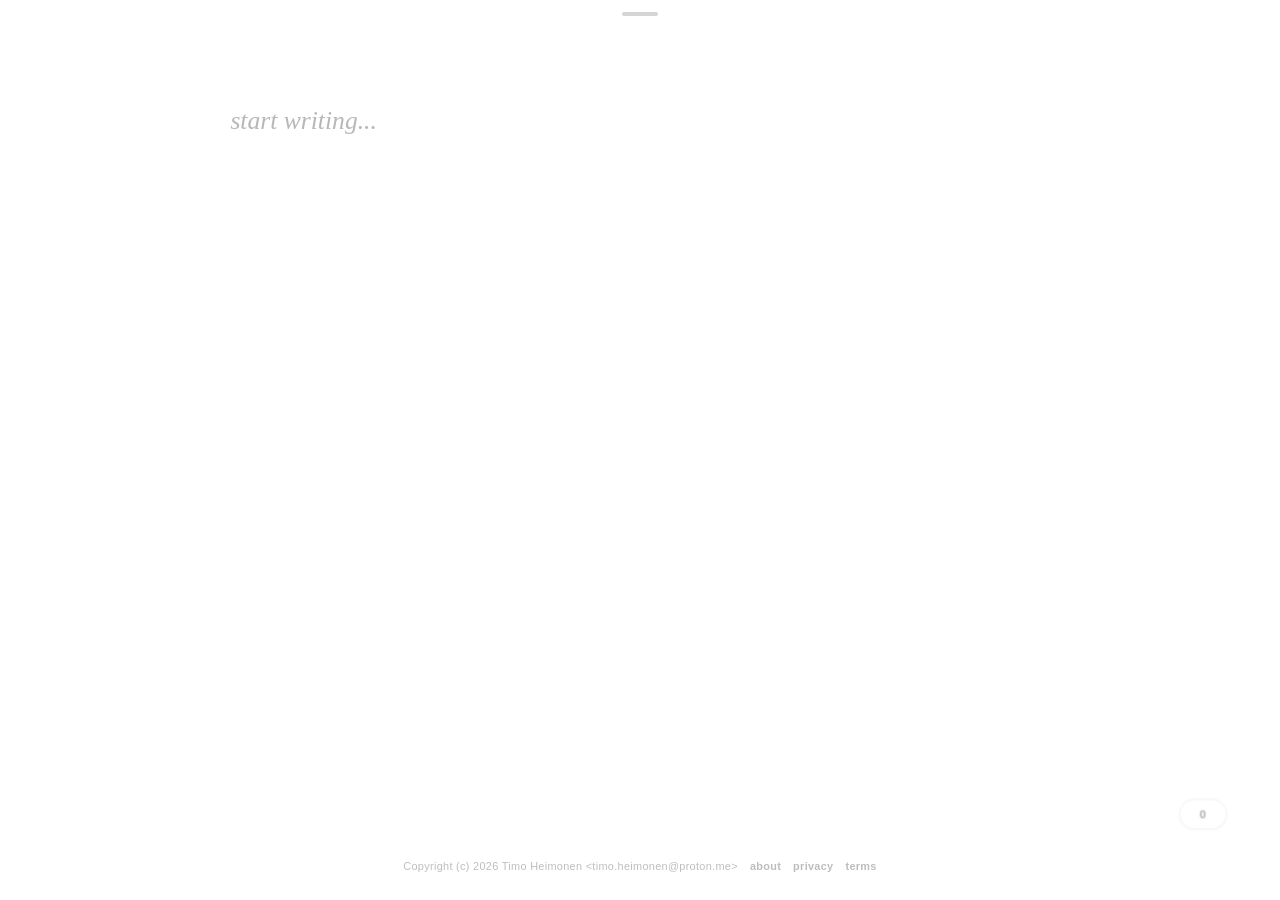
<file: public/index.html>
<!--
MIT License

Copyright (c) 2026 Timo Heimonen <timo.heimonen@proton.me>

Permission is hereby granted, free of charge, to any person obtaining a copy
of this software and associated documentation files (the "Software"), to deal
in the Software without restriction, including without limitation the rights
to use, copy, modify, merge, publish, distribute, sublicense, and/or sell
copies of the Software, and to permit persons to whom the Software is
furnished to do so, subject to the following conditions:

The above copyright notice and this permission notice shall be included in all
copies or substantial portions of the Software.

THE SOFTWARE IS PROVIDED "AS IS", WITHOUT WARRANTY OF ANY KIND, EXPRESS OR
IMPLIED, INCLUDING BUT NOT LIMITED TO THE WARRANTIES OF MERCHANTABILITY,
FITNESS FOR A PARTICULAR PURPOSE AND NONINFRINGEMENT. IN NO EVENT SHALL THE
AUTHORS OR COPYRIGHT HOLDERS BE LIABLE FOR ANY CLAIM, DAMAGES OR OTHER
LIABILITY, WHETHER IN AN ACTION OF CONTRACT, TORT OR OTHERWISE, ARISING FROM,
OUT OF OR IN CONNECTION WITH THE SOFTWARE OR THE USE OR OTHER DEALINGS IN THE
SOFTWARE.
-->
<!DOCTYPE html>
<html lang="en">

<head>
  <meta charset="UTF-8" />
  <meta name="viewport" content="width=device-width, initial-scale=1.0" />

  <title>writevoid.com - stop writing, and the void takes it.</title>

  <meta name="description"
    content="Stop typing, and your words fade away. writevoid.com is a minimalist, distraction-free writing space where focus is the only way to keep your thoughts. Open source, no tracking, works fully offline." />
  <meta name="version" content="1.0.9" />
  <meta name="author" content="writevoid contributors" />
  <meta name="keywords"
    content="writing, distraction-free, ephemeral writing, focus, minimalist, open source, offline, pwa" />
  <meta name="robots" content="index, follow, max-snippet:-1, max-image-preview:large, max-video-preview:-1" />
  <link rel="canonical" href="https://writevoid.com/" />

  <meta property="og:title" content="writevoid.com - stop writing, and the void takes it." />
  <meta property="og:description"
    content="Stop typing, and your words fade away. writevoid.com is a minimalist, distraction-free writing space where focus is the only way to keep your thoughts. Open source, no tracking, works fully offline." />
  <meta property="og:type" content="website" />
  <meta property="og:url" content="https://writevoid.com/" />
  <meta property="og:site_name" content="writevoid" />
  <meta property="og:image" content="https://writevoid.com/icons/og-image.png" />
  <meta property="og:image:alt" content="writevoid editor interface with minimalist writing canvas" />
  <meta property="og:image:width" content="1200" />
  <meta property="og:image:height" content="630" />

  <meta name="twitter:card" content="summary_large_image" />
  <meta name="twitter:title" content="writevoid.com - stop writing, and the void takes it." />
  <meta name="twitter:description"
    content="Stop typing, and your words fade away. writevoid.com is a minimalist, distraction-free writing space where focus is the only way to keep your thoughts. Open source, no tracking, works fully offline." />
  <meta name="twitter:image" content="https://writevoid.com/icons/og-image.png" />
  <meta name="twitter:image:alt" content="writevoid editor interface with minimalist writing canvas" />


  <link rel="manifest" href="manifest.json?v=1.0.9" />
  <meta name="theme-color" content="#000000" />
  <meta name="mobile-web-app-capable" content="yes" />
  <meta name="apple-mobile-web-app-capable" content="yes" />
  <meta name="apple-mobile-web-app-status-bar-style" content="black-translucent" />
  <meta name="apple-mobile-web-app-title" content="writevoid" />
  <link rel="apple-touch-icon" href="icons/icon-192.png?v=1.0.9" />
  <link rel="icon" href="favicon.ico?v=1.0.9" sizes="any" />

  <link rel="stylesheet" href="style.css?v=1.0.9" />
  <script type="application/ld+json">
    {
      "@context": "https://schema.org",
      "@graph": [
        {
          "@type": "WebSite",
          "@id": "https://writevoid.com/#website",
          "url": "https://writevoid.com/",
          "name": "writevoid",
          "description": "Minimalist distraction-free writing app where text fades if you stop typing.",
          "inLanguage": "en"
        },
        {
          "@type": "Organization",
          "@id": "https://writevoid.com/#organization",
          "name": "writevoid contributors",
          "url": "https://writevoid.com/",
          "sameAs": [
            "https://github.com/timoheimonen/writevoid.com"
          ]
        },
        {
          "@type": "WebApplication",
          "@id": "https://writevoid.com/#webapp",
          "name": "writevoid",
          "alternateName": "writevoid.com",
          "url": "https://writevoid.com/",
          "description": "Stop typing, and your words fade away. writevoid.com is a minimalist, distraction-free writing space where focus is the only way to keep your thoughts.",
          "applicationCategory": "ProductivityApplication",
          "operatingSystem": "Web browser",
          "browserRequirements": "JavaScript required",
          "image": "https://writevoid.com/icons/og-image.png",
          "author": {
            "@id": "https://writevoid.com/#organization"
          },
          "publisher": {
            "@id": "https://writevoid.com/#organization"
          },
          "offers": {
            "@type": "Offer",
            "price": "0",
            "priceCurrency": "USD"
          }
        },
        {
          "@type": "FAQPage",
          "@id": "https://writevoid.com/#faq",
          "mainEntity": [
            {
              "@type": "Question",
              "name": "How does writevoid work?",
              "acceptedAnswer": {
                "@type": "Answer",
                "text": "You type in a minimalist editor. If you stop typing for a few seconds, your text starts to fade and is permanently deleted."
              }
            },
            {
              "@type": "Question",
              "name": "Does writevoid work offline?",
              "acceptedAnswer": {
                "@type": "Answer",
                "text": "Yes. writevoid supports PWA install and can run fully offline after assets are cached by your browser."
              }
            },
            {
              "@type": "Question",
              "name": "Does writevoid track user activity?",
              "acceptedAnswer": {
                "@type": "Answer",
                "text": "No. writevoid does not include ads or third-party analytics."
              }
            }
          ]
        }
      ]
    }
  </script>
  <script type="application/ld+json">
    {
      "@context": "https://schema.org",
      "@type": "ItemList",
      "name": "writevoid key features",
      "itemListElement": [
        {
          "@type": "ListItem",
          "position": 1,
          "name": "Text fades after inactivity"
        },
        {
          "@type": "ListItem",
          "position": 2,
          "name": "Distraction-free writing interface"
        },
        {
          "@type": "ListItem",
          "position": 3,
          "name": "Offline-ready PWA support"
        },
        {
          "@type": "ListItem",
          "position": 4,
          "name": "Open source with no analytics"
        }
      ]
    }
  </script>
  <script type="application/ld+json">
    {
      "@context": "https://schema.org",
      "@type": "BreadcrumbList",
      "itemListElement": [
        {
          "@type": "ListItem",
          "position": 1,
          "name": "Home",
          "item": "https://writevoid.com/"
        },
        {
          "@type": "ListItem",
          "position": 2,
          "name": "About",
          "item": "https://writevoid.com/about"
        },
        {
          "@type": "ListItem",
          "position": 3,
          "name": "Privacy",
          "item": "https://writevoid.com/privacy"
        },
        {
          "@type": "ListItem",
          "position": 4,
          "name": "Terms",
          "item": "https://writevoid.com/tos"
        }
      ]
      }
    </script>
</head>

<body>

  <div id="top-hover-zone"></div>

  <button id="menu-handle" type="button" aria-label="Show settings" aria-controls="menu-bar" aria-expanded="false">
    <span></span>
  </button>

  <header id="menu-bar">
    <h1 id="logo">
      <span class="logo-mark">writevoid</span>
      <span class="logo-tagline">stop writing, and the void takes it.</span>
    </h1>
    <nav class="menu-right" aria-label="Settings">
      <label class="ctl ctl-field" for="limit-input" title="Word goal before download unlocks">
        <span class="ctl-label">goal</span>
        <input id="limit-input" type="number" min="1" inputmode="numeric" placeholder="100" />
        <span class="ctl-suffix">words</span>
      </label>

      <div class="segmented" id="font-group" role="radiogroup" aria-label="Font">
        <button type="button" role="radio" data-font="serif" class="font-serif" title="Serif" aria-label="Serif">Aa</button>
        <button type="button" role="radio" data-font="sans" class="font-sans" title="Sans-serif" aria-label="Sans-serif">Aa</button>
        <button type="button" role="radio" data-font="mono" class="font-mono" title="Monospace" aria-label="Monospace">Aa</button>
      </div>

      <div class="segmented" id="mode-group" role="radiogroup" aria-label="Mode">
        <button type="button" role="radio" data-mode="focus" title="Text fades out over 10 seconds">focus</button>
        <button type="button" role="radio" data-mode="hardcore" title="Text fades out over 5 seconds">hardcore</button>
      </div>

      <span class="menu-divider" aria-hidden="true"></span>

      <button id="theme-btn" class="icon-btn" type="button" aria-label="Switch to dark theme">
        <svg class="icon-moon" viewBox="0 0 16 16" fill="none" aria-hidden="true">
          <path d="M13.5 9.5A5.5 5.5 0 0 1 6.5 2.5a5.5 5.5 0 1 0 7 7Z" stroke="currentColor" stroke-width="1.5" stroke-linejoin="round" />
        </svg>
        <svg class="icon-sun" viewBox="0 0 16 16" fill="none" aria-hidden="true">
          <circle cx="8" cy="8" r="3" stroke="currentColor" stroke-width="1.5" />
          <path d="M8 1v1.5M8 13.5V15M1 8h1.5M13.5 8H15M3.05 3.05l1.06 1.06M11.89 11.89l1.06 1.06M3.05 12.95l1.06-1.06M11.89 4.11l1.06-1.06" stroke="currentColor" stroke-width="1.5" stroke-linecap="round" />
        </svg>
      </button>
      <button id="info-btn" class="text-btn" type="button" aria-haspopup="dialog" title="How writevoid works">help</button>
    </nav>
  </header>

  <div id="editor" contenteditable="plaintext-only" spellcheck="true" data-placeholder="start writing..."></div>

  <div id="info-overlay" class="overlay-backdrop">
    <div id="infoWindow" class="info-window" role="dialog" aria-modal="true" aria-labelledby="info-title">
      <header class="info-header">
        <div>
          <h2 id="info-title" class="info-title">writevoid</h2>
          <p class="info-tagline">Stop writing, and the void <span class="fade-demo">takes it.</span></p>
        </div>
        <button id="info-close-btn" class="info-close-btn" type="button" title="Close" aria-label="Close">
          <svg width="14" height="14" viewBox="0 0 14 14" fill="none" aria-hidden="true">
            <path d="M1 1L13 13M1 13L13 1" stroke="currentColor" stroke-width="1.5" stroke-linecap="round" />
          </svg>
        </button>
      </header>

      <div class="info-content">
        <section>
          <h3>How it works</h3>
          <ol class="info-steps">
            <li>
              <span class="step-num">1</span>
              <div><strong>Write</strong><span>Typing starts the timer. Keep going.</span></div>
            </li>
            <li>
              <span class="step-num">2</span>
              <div><strong>Pause 5 seconds</strong><span>Your text begins to fade.</span></div>
            </li>
            <li>
              <span class="step-num">3</span>
              <div><strong>It's gone</strong><span>Faded text is deleted for good. There is no undo.</span></div>
            </li>
          </ol>
        </section>

        <section>
          <h3>Modes</h3>
          <div class="info-modes">
            <div class="mode-card" data-mode-card="focus">
              <div class="mode-card-head"><strong>Focus</strong><span class="mode-badge">current</span></div>
              <span class="mode-time">10s</span>
              <span class="mode-desc">fade-out</span>
            </div>
            <div class="mode-card" data-mode-card="hardcore">
              <div class="mode-card-head"><strong>Hardcore</strong><span class="mode-badge">current</span></div>
              <span class="mode-time">5s</span>
              <span class="mode-desc">fade-out</span>
            </div>
          </div>
        </section>

        <section>
          <h3>Good to know</h3>
          <ul class="info-facts">
            <li>
              <svg viewBox="0 0 16 16" fill="none" aria-hidden="true"><path d="M8 2v8m0 0L5 7m3 3 3-3M3 13h10" stroke="currentColor" stroke-width="1.5" stroke-linecap="round" stroke-linejoin="round" /></svg>
              <span>Pass your word goal to unlock a plain <code>.txt</code> download. The timer pauses while you save.</span>
            </li>
            <li>
              <svg viewBox="0 0 16 16" fill="none" aria-hidden="true"><rect x="3" y="7" width="10" height="7" rx="1.5" stroke="currentColor" stroke-width="1.5" /><path d="M5.5 7V5a2.5 2.5 0 0 1 5 0v2" stroke="currentColor" stroke-width="1.5" /></svg>
              <span>Private by design. Your writing never leaves your device. No accounts, no ads.</span>
            </li>
            <li>
              <svg viewBox="0 0 16 16" fill="none" aria-hidden="true"><rect x="2" y="3" width="12" height="8" rx="1.5" stroke="currentColor" stroke-width="1.5" /><path d="M6 14h4M8 11v3" stroke="currentColor" stroke-width="1.5" stroke-linecap="round" /></svg>
              <span>Install it to your dock or home screen and it works fully offline.</span>
            </li>
          </ul>
        </section>
      </div>

      <footer class="info-footer">
        <nav class="info-links" aria-label="More information">
          <a href="https://writevoid.com/about">About</a>
          <a href="https://writevoid.com/privacy">Privacy</a>
          <a href="https://writevoid.com/tos">Terms</a>
          <a href="https://github.com/timoheimonen/writevoid.com" target="_blank" rel="noopener noreferrer">
            <svg viewBox="0 0 16 16" aria-hidden="true"><path fill="currentColor" d="M8 0C3.58 0 0 3.58 0 8c0 3.54 2.29 6.53 5.47 7.59.4.07.55-.17.55-.38 0-.19-.01-.82-.01-1.49-2.01.37-2.53-.49-2.69-.94-.09-.23-.48-.94-.82-1.13-.28-.15-.68-.52-.01-.53.63-.01 1.08.58 1.23.82.72 1.21 1.87.87 2.33.66.07-.52.28-.87.51-1.07-1.78-.2-3.64-.89-3.64-3.95 0-.87.31-1.59.82-2.15-.08-.2-.36-1.02.08-2.12 0 0 .67-.21 2.2.82.64-.18 1.32-.27 2-.27.68 0 1.36.09 2 .27 1.53-1.04 2.2-.82 2.2-.82.44 1.1.16 1.92.08 2.12.51.56.82 1.27.82 2.15 0 3.07-1.87 3.75-3.65 3.95.29.25.54.73.54 1.48 0 1.07-.01 1.93-.01 2.2 0 .21.15.46.55.38A8.013 8.013 0 0 0 16 8c0-4.42-3.58-8-8-8Z"/></svg>
            GitHub
          </a>
        </nav>
        <span class="info-version">open source · v1.0.9</span>
      </footer>
    </div>
  </div>

  <div id="wordcount-container">
    <div id="wordcount">0</div>
    <button id="download-btn-bottom" class="download-btn">download</button>
  </div>

  <footer id="site-meta" aria-label="Site information">
    <span>Copyright (c) 2026 Timo Heimonen &lt;timo.heimonen@proton.me&gt;</span>
    <a href="https://writevoid.com/about">About</a>
    <a href="https://writevoid.com/privacy">Privacy</a>
    <a href="https://writevoid.com/tos">Terms</a>
  </footer>

  <script src="app.js?v=1.0.9"></script>
</body>

</html>
</file>
<file: public/style.css>
*, *::before, *::after {
  box-sizing: border-box;
  margin: 0;
  padding: 0;
}

:root {
  --bg: #ffffff;
  --text: #1a1a1a;
  --ui-muted: #888888;
  --ui-hover: #444444;
  --ui-border: rgba(0, 0, 0, 0.08);
  --fade-duration: 10s;
  --glass-bg: rgba(255, 255, 255, 0.85);
  --glass-blur: 12px;
  --accent: #3b82f6;
  --accent-hover: #2563eb;
}

[data-theme="dark"] {
  --bg: #0d0d0d;
  --text: #e8e8e8;
  --ui-muted: #555555;
  --ui-hover: #999999;
  --ui-border: rgba(255, 255, 255, 0.08);
  --glass-bg: rgba(13, 13, 13, 0.85);
  --accent: #60a5fa;
  --accent-hover: #3b82f6;
}

html, body {
  height: 100%;
  width: 100%;
  overflow: hidden;
  background: var(--bg);
  color: var(--text);
  font-family: -apple-system, BlinkMacSystemFont, 'SF Pro Text', 'Segoe UI', sans-serif;
  transition: background 0.4s ease, color 0.4s ease;
}

/* ── Hover zone ── */

#top-hover-zone {
  position: fixed;
  top: 0;
  left: 0;
  right: 0;
  height: 70px;
  z-index: 99;
}

/* ── Menu handle (touch / discoverability) ── */

#menu-handle {
  position: fixed;
  top: 0;
  left: 50%;
  width: 64px;
  height: 28px;
  display: flex;
  align-items: center;
  justify-content: center;
  background: none;
  border: none;
  cursor: pointer;
  z-index: 101;
  transform: translateX(-50%);
  -webkit-tap-highlight-color: transparent;
  transition: opacity 0.3s ease;
}

#menu-handle span {
  display: block;
  width: 36px;
  height: 4px;
  border-radius: 2px;
  background: var(--ui-muted);
  opacity: 0.35;
  transition: opacity 0.2s ease, width 0.2s ease;
}

#menu-handle:hover span,
#menu-handle:focus-visible span {
  opacity: 0.8;
  width: 44px;
}

#menu-handle:focus-visible {
  outline: none;
}

body.menu-open #menu-handle {
  opacity: 0;
  pointer-events: none;
}

/* ── Menu bar ── */

#menu-bar {
  --ctl-bg: rgba(0, 0, 0, 0.04);
  --ctl-bg-hover: rgba(0, 0, 0, 0.07);
  --ctl-active-bg: var(--bg);
  --ctl-active-shadow: 0 1px 3px rgba(0, 0, 0, 0.12), 0 0 0 0.5px rgba(0, 0, 0, 0.06);
  position: fixed;
  top: 0;
  left: 0;
  right: 0;
  height: 56px;
  display: flex;
  align-items: center;
  justify-content: space-between;
  gap: 24px;
  padding: 0 24px;
  background: var(--glass-bg);
  backdrop-filter: saturate(160%) blur(var(--glass-blur));
  -webkit-backdrop-filter: saturate(160%) blur(var(--glass-blur));
  border-bottom: 1px solid var(--ui-border);
  z-index: 100;
  opacity: 0;
  transform: translateY(-100%);
  transition: opacity 0.3s cubic-bezier(0.4, 0, 0.2, 1),
              transform 0.3s cubic-bezier(0.4, 0, 0.2, 1),
              visibility 0s linear 0.3s;
  visibility: hidden;
}

[data-theme="dark"] #menu-bar {
  --ctl-bg: rgba(255, 255, 255, 0.06);
  --ctl-bg-hover: rgba(255, 255, 255, 0.1);
  --ctl-active-bg: rgba(255, 255, 255, 0.14);
  --ctl-active-shadow: 0 1px 2px rgba(0, 0, 0, 0.4);
}

#menu-bar.visible,
#menu-bar:has(:focus-visible) {
  opacity: 1;
  transform: translateY(0);
  visibility: visible;
  transition-delay: 0s;
}

#logo {
  display: flex;
  align-items: baseline;
  gap: 10px;
  min-width: 0;
  font-size: 0.8rem;
  font-weight: 400;
  user-select: none;
  white-space: nowrap;
}

.logo-mark {
  font-weight: 650;
  letter-spacing: -0.01em;
  font-size: 0.9rem;
  color: var(--text);
}

.logo-tagline {
  color: var(--ui-muted);
  overflow: hidden;
  text-overflow: ellipsis;
}

.menu-right {
  display: flex;
  align-items: center;
  gap: 10px;
  flex-shrink: 0;
}

.menu-divider {
  width: 1px;
  height: 20px;
  margin: 0 4px;
  background: var(--ui-border);
}

/* Shared control look */
.ctl,
.segmented,
.icon-btn,
.text-btn {
  height: 32px;
  border-radius: 10px;
  background: var(--ctl-bg);
  font-family: inherit;
  font-size: 0.75rem;
  color: var(--text);
  transition: background 0.2s ease, box-shadow 0.2s ease, color 0.2s ease;
}

/* Word goal field */
.ctl-field {
  display: flex;
  align-items: center;
  gap: 6px;
  padding: 0 12px;
  cursor: text;
}

.ctl-field:hover {
  background: var(--ctl-bg-hover);
}

.ctl-field:focus-within {
  background: var(--ctl-active-bg);
  box-shadow: 0 0 0 2px var(--accent);
}

.ctl-label,
.ctl-suffix {
  color: var(--ui-muted);
  user-select: none;
}

#limit-input {
  width: 4.5ch;
  padding: 0;
  font: inherit;
  font-weight: 600;
  font-variant-numeric: tabular-nums;
  color: var(--text);
  background: none;
  border: none;
  outline: none;
  text-align: center;
  caret-color: var(--accent);
  -moz-appearance: textfield;
}

#limit-input::-webkit-outer-spin-button,
#limit-input::-webkit-inner-spin-button {
  -webkit-appearance: none;
  margin: 0;
}

/* Segmented controls */
.segmented {
  display: flex;
  align-items: stretch;
  padding: 3px;
  gap: 2px;
}

.segmented button {
  min-width: 36px;
  padding: 0 10px;
  font: inherit;
  font-weight: 500;
  color: var(--ui-muted);
  background: none;
  border: none;
  border-radius: 7px;
  cursor: pointer;
  transition: background 0.2s ease, color 0.2s ease, box-shadow 0.2s ease;
}

.segmented button:hover {
  color: var(--text);
}

.segmented button[aria-checked="true"] {
  color: var(--text);
  background: var(--ctl-active-bg);
  box-shadow: var(--ctl-active-shadow);
}

.segmented button:focus-visible,
.icon-btn:focus-visible {
  outline: 2px solid var(--accent);
  outline-offset: 1px;
}

#font-group button {
  font-size: 0.85rem;
}

.font-serif { font-family: Georgia, 'Times New Roman', serif !important; }
.font-sans { font-family: -apple-system, BlinkMacSystemFont, 'SF Pro Text', 'Segoe UI', sans-serif !important; }
.font-mono { font-family: 'SF Mono', 'Fira Code', 'Cascadia Code', 'Consolas', monospace !important; font-size: 0.78rem !important; }

/* Text button (help) */
.text-btn {
  padding: 0 12px;
  border: none;
  font-weight: 500;
  color: var(--ui-muted);
  cursor: pointer;
}

.text-btn:hover {
  background: var(--ctl-bg-hover);
  color: var(--text);
}

.text-btn:focus-visible {
  outline: 2px solid var(--accent);
  outline-offset: 1px;
}

/* Icon buttons */
.icon-btn {
  display: flex;
  align-items: center;
  justify-content: center;
  width: 32px;
  padding: 0;
  border: none;
  color: var(--ui-muted);
  cursor: pointer;
}

.icon-btn:hover {
  background: var(--ctl-bg-hover);
  color: var(--text);
}

.icon-btn svg {
  width: 16px;
  height: 16px;
}

.icon-sun { display: none; }
[data-theme="dark"] .icon-sun { display: block; }
[data-theme="dark"] .icon-moon { display: none; }

/* Info overlay backdrop */
.overlay-backdrop {
  position: fixed;
  top: 0;
  left: 0;
  right: 0;
  bottom: 0;
  display: flex;
  align-items: center;
  justify-content: center;
  background: rgba(0, 0, 0, 0.4);
  backdrop-filter: blur(8px);
  -webkit-backdrop-filter: blur(8px);
  z-index: 200;
  opacity: 0;
  pointer-events: none;
  transition: opacity 0.3s cubic-bezier(0.4, 0, 0.2, 1);
}

.overlay-backdrop.open {
  opacity: 1;
  pointer-events: auto;
}

/* Info window */
.info-window {
  position: relative;
  display: flex;
  flex-direction: column;
  width: calc(100% - 32px);
  max-width: 460px;
  max-height: min(86vh, 720px);
  background: var(--bg);
  border: 1px solid var(--ui-border);
  border-radius: 20px;
  box-shadow: 0 24px 80px rgba(0, 0, 0, 0.25), 0 2px 8px rgba(0, 0, 0, 0.06);
  color: var(--text);
  transform: scale(0.96) translateY(12px);
  opacity: 0;
  transition: transform 0.3s cubic-bezier(0.2, 0.9, 0.3, 1.1),
              opacity 0.25s ease;
  overflow: hidden;
}

[data-theme="dark"] .info-window {
  background: #151515;
  box-shadow: 0 24px 80px rgba(0, 0, 0, 0.6);
}

.overlay-backdrop.open .info-window {
  transform: scale(1) translateY(0);
  opacity: 1;
}

.info-header {
  display: flex;
  align-items: flex-start;
  justify-content: space-between;
  gap: 16px;
  padding: 24px 24px 4px;
}

.info-title {
  font-size: 1.35rem;
  font-weight: 650;
  letter-spacing: -0.02em;
}

.info-tagline {
  margin-top: 4px;
  font-family: Georgia, 'Times New Roman', serif;
  font-style: italic;
  font-size: 0.95rem;
  color: var(--ui-muted);
}

[data-theme="dark"] .info-tagline {
  color: #8a8a8a;
}

.fade-demo {
  animation: fade-demo 4s ease-in-out infinite;
}

@keyframes fade-demo {
  0%, 30% { opacity: 1; }
  70%, 85% { opacity: 0; }
  100% { opacity: 1; }
}

@media (prefers-reduced-motion: reduce) {
  .fade-demo { animation: none; opacity: 0.4; }
}

.info-close-btn {
  flex-shrink: 0;
  display: flex;
  align-items: center;
  justify-content: center;
  width: 32px;
  height: 32px;
  background: rgba(0, 0, 0, 0.05);
  border: none;
  border-radius: 50%;
  cursor: pointer;
  color: var(--ui-muted);
  transition: background 0.2s ease, color 0.2s ease;
}

[data-theme="dark"] .info-close-btn {
  background: rgba(255, 255, 255, 0.08);
}

.info-close-btn:hover {
  background: rgba(0, 0, 0, 0.1);
  color: var(--text);
}

[data-theme="dark"] .info-close-btn:hover {
  background: rgba(255, 255, 255, 0.14);
}

.info-close-btn:focus-visible,
.info-links a:focus-visible {
  outline: 2px solid var(--accent);
  outline-offset: 2px;
}

.info-close-btn svg {
  width: 14px;
  height: 14px;
}

/* Info content area */
.info-content {
  flex: 1;
  overflow-y: auto;
  padding: 8px 24px 20px;
  overscroll-behavior: contain;
}

.info-content section {
  margin-top: 20px;
}

.info-content h3 {
  font-size: 0.7rem;
  font-weight: 600;
  text-transform: uppercase;
  letter-spacing: 0.08em;
  color: var(--ui-muted);
  margin-bottom: 10px;
}

/* Steps */
.info-steps {
  list-style: none;
  display: flex;
  flex-direction: column;
  gap: 12px;
}

.info-steps li {
  display: flex;
  align-items: flex-start;
  gap: 12px;
}

.step-num {
  flex-shrink: 0;
  display: flex;
  align-items: center;
  justify-content: center;
  width: 24px;
  height: 24px;
  border-radius: 50%;
  font-size: 0.72rem;
  font-weight: 600;
  font-variant-numeric: tabular-nums;
  color: var(--text);
  background: rgba(0, 0, 0, 0.05);
}

[data-theme="dark"] .step-num {
  background: rgba(255, 255, 255, 0.08);
}

.info-steps li:nth-child(2) .step-num { opacity: 0.7; }
.info-steps li:nth-child(3) .step-num { opacity: 0.4; }

.info-steps div {
  display: flex;
  flex-direction: column;
  gap: 1px;
  padding-top: 2px;
  font-size: 0.875rem;
  line-height: 1.4;
}

.info-steps strong {
  font-weight: 600;
}

.info-steps div span {
  color: var(--ui-muted);
}

[data-theme="dark"] .info-steps div span,
[data-theme="dark"] .info-facts span {
  color: #9a9a9a;
}

/* Mode cards */
.info-modes {
  display: grid;
  grid-template-columns: 1fr 1fr;
  gap: 10px;
}

.mode-card {
  display: flex;
  flex-direction: column;
  padding: 12px 14px;
  border: 1px solid var(--ui-border);
  border-radius: 12px;
  transition: border-color 0.2s ease, background 0.2s ease;
}

.mode-card.current {
  border-color: var(--accent);
  background: rgba(59, 130, 246, 0.06);
}

[data-theme="dark"] .mode-card.current {
  background: rgba(96, 165, 250, 0.08);
}

.mode-card-head {
  display: flex;
  align-items: center;
  justify-content: space-between;
  gap: 8px;
  font-size: 0.8rem;
}

.mode-badge {
  display: none;
  font-size: 0.62rem;
  font-weight: 600;
  letter-spacing: 0.04em;
  text-transform: uppercase;
  color: var(--accent);
}

.mode-card.current .mode-badge {
  display: inline;
}

.mode-time {
  margin-top: 6px;
  font-size: 1.5rem;
  font-weight: 650;
  letter-spacing: -0.02em;
  font-variant-numeric: tabular-nums;
  line-height: 1.1;
}

.mode-desc {
  font-size: 0.75rem;
  color: var(--ui-muted);
}

/* Facts */
.info-facts {
  list-style: none;
  display: flex;
  flex-direction: column;
  gap: 10px;
}

.info-facts li {
  display: flex;
  align-items: flex-start;
  gap: 12px;
  font-size: 0.85rem;
  line-height: 1.45;
}

.info-facts svg {
  flex-shrink: 0;
  width: 16px;
  height: 16px;
  margin: 2px 4px 0;
  color: var(--ui-muted);
}

.info-facts span {
  color: var(--ui-muted);
}

.info-facts code {
  font-family: 'SF Mono', 'Consolas', monospace;
  font-size: 0.8em;
  color: var(--text);
}

/* Footer */
.info-footer {
  display: flex;
  align-items: center;
  justify-content: space-between;
  flex-wrap: wrap;
  gap: 8px 16px;
  padding: 14px 24px calc(14px + env(safe-area-inset-bottom));
  border-top: 1px solid var(--ui-border);
  font-size: 0.78rem;
}

.info-links {
  display: flex;
  flex-wrap: wrap;
  gap: 4px 16px;
}

.info-links a {
  display: inline-flex;
  align-items: center;
  gap: 5px;
  color: var(--text);
  text-decoration: none;
  font-weight: 500;
  border-radius: 4px;
}

.info-links a:hover {
  color: var(--accent);
}

.info-links svg {
  width: 13px;
  height: 13px;
}

.info-version {
  color: var(--ui-muted);
  font-variant-numeric: tabular-nums;
}

@media (max-width: 480px) {
  .overlay-backdrop {
    align-items: flex-end;
  }

  .info-window {
    width: 100%;
    max-height: 90vh;
    border-radius: 20px 20px 0 0;
    border-bottom: none;
    transform: translateY(100%);
    opacity: 1;
  }

  .info-header,
  .info-content,
  .info-footer {
    padding-left: 20px;
    padding-right: 20px;
  }
}

/* ── Writing area ── */

#editor {
  position: fixed;
  top: 0;
  left: 0;
  right: 0;
  bottom: 0;
  width: 100%;
  height: 100%;
  padding: 12vh 18vw 12vh 18vw;
  background: var(--bg);
  border: none;
  outline: none;
  color: var(--text);
  font-family: Georgia, 'Times New Roman', serif;
  font-size: clamp(1.15rem, 2.4vw, 1.6rem);
  line-height: 1;
  caret-color: var(--text);
  white-space: pre-wrap;
  word-wrap: break-word;
  overflow-y: auto;
  scroll-behavior: smooth;
  scroll-padding-bottom: 12vh;
  scrollbar-width: none;
  transition: opacity var(--fade-duration) ease, color 0.4s ease;
}

#editor div,
#editor p {
  margin: 0;
  line-height: 1;
}

#editor::-webkit-scrollbar {
  display: none;
}

/* Placeholder */
#editor:empty::before {
  content: attr(data-placeholder);
  color: var(--ui-muted);
  font-style: italic;
  opacity: 0.6;
  pointer-events: none;
}

#editor:focus {
  outline: none;
}

/* Fade state */
#editor.fading {
  opacity: 0;
}

/* ── Word count - modern badge style ── */

#wordcount {
  font-size: 0.75rem;
  font-weight: 600;
  letter-spacing: 0.02em;
  color: var(--ui-muted);
  background: var(--glass-bg);
  backdrop-filter: blur(8px);
  -webkit-backdrop-filter: blur(8px);
  border: 1px solid var(--ui-border);
  border-radius: 24px;
  padding: 8px 16px;
  min-width: 50px;
  text-align: center;
  user-select: none;
  pointer-events: none;
  opacity: 0.7;
  transform: scale(0.95);
  transition: all 0.3s cubic-bezier(0.4, 0, 0.2, 1);
  box-shadow: 0 2px 8px rgba(0, 0, 0, 0.04);
}

#wordcount.active {
  opacity: 1;
  color: #ffffff;
  background: var(--accent);
  border-color: var(--accent);
  transform: scale(1);
  box-shadow: 0 4px 12px rgba(59, 130, 246, 0.3);
}

[data-theme="dark"] #wordcount.active {
  box-shadow: 0 4px 12px rgba(96, 165, 250, 0.25);
}

/* ── Word count container with download button ── */

#wordcount-container {
  position: fixed;
  bottom: 28px;
  right: 32px;
  display: flex;
  flex-direction: column;
  align-items: center;
  gap: 12px;
  z-index: 10;
}

#site-meta {
  position: fixed;
  left: 50%;
  bottom: 28px;
  display: flex;
  align-items: center;
  gap: 12px;
  max-width: min(calc(100vw - 64px), 780px);
  font-size: 0.68rem;
  letter-spacing: 0.03em;
  color: var(--ui-muted);
  opacity: 0.55;
  z-index: 10;
  pointer-events: auto;
  user-select: none;
  transform: translateX(-50%);
  justify-content: center;
  text-align: center;
  transition: opacity 0.25s ease, transform 0.25s ease;
}

#site-meta.hidden {
  opacity: 0;
  transform: translateX(-50%) translateY(8px);
  pointer-events: none;
}

#site-meta a {
  color: inherit;
  text-decoration: none;
  text-transform: lowercase;
  font-weight: 600;
}

#site-meta a:hover {
  color: var(--text);
  opacity: 1;
}

#site-meta span {
  white-space: nowrap;
}

/* Download button - bottom (stacked under word count) */
#download-btn-bottom {
  font-family: inherit;
  font-size: 0.75rem;
  font-weight: 500;
  letter-spacing: 0.03em;
  color: #ffffff;
  background: var(--accent);
  border: none;
  border-radius: 20px;
  padding: 8px 18px;
  cursor: pointer;
  opacity: 0;
  pointer-events: none;
  transform: scale(0.95) translateY(10px);
  transition: all 0.3s cubic-bezier(0.4, 0, 0.2, 1);
  box-shadow: 0 2px 4px rgba(59, 130, 246, 0.2), 0 1px 2px rgba(0, 0, 0, 0.08);
}

#download-btn-bottom.visible {
  opacity: 1;
  pointer-events: auto;
  transform: scale(1) translateY(0);
}

#download-btn-bottom:hover {
  background: var(--accent-hover);
  transform: translateY(-2px) scale(1.02);
  box-shadow: 0 6px 12px rgba(59, 130, 246, 0.3), 0 2px 4px rgba(0, 0, 0, 0.1);
}

#download-btn-bottom:active {
  transform: translateY(0) scale(1);
  box-shadow: 0 2px 4px rgba(59, 130, 246, 0.2);
}

/* ── Responsive ── */

@media (max-width: 768px) {
  #menu-bar {
    padding: 0 16px;
  }

  .logo-tagline {
    display: none;
  }

  #editor {
    padding: 10vh 10vw 10vh 10vw;
    font-size: clamp(1.05rem, 4.5vw, 1.35rem);
    line-height: 1;
  }
  
  #wordcount-container {
    bottom: 20px;
    right: 20px;
  }

  #site-meta {
    left: 50%;
    bottom: 20px;
    max-width: min(calc(100vw - 40px), 720px);
    font-size: 0.62rem;
    gap: 10px;
    transform: translateX(-50%);
  }
  
  #wordcount {
    padding: 6px 12px;
    font-size: 0.7rem;
  }
  
  #download-btn-bottom {
    padding: 6px 14px;
    font-size: 0.7rem;
  }
}

@media (max-width: 480px) {
  #menu-bar {
    height: auto;
    padding: calc(10px + env(safe-area-inset-top)) 12px 10px;
    justify-content: center;
  }

  #logo,
  .menu-divider {
    display: none;
  }

  .menu-right {
    flex-shrink: 1;
    min-width: 0;
    flex-wrap: wrap;
    justify-content: center;
    gap: 8px;
  }

  .ctl,
  .segmented,
  .icon-btn,
  .text-btn {
    height: 36px;
  }

  .icon-btn {
    width: 36px;
  }

  .ctl-field {
    padding: 0 10px;
  }

  .segmented button {
    min-width: 32px;
    padding: 0 8px;
  }

  #editor {
    padding: 8vh 8vw 8vh 8vw;
  }
  
  #wordcount-container {
    bottom: 16px;
    right: 16px;
  }

  #site-meta {
    left: 50%;
    bottom: 16px;
    max-width: calc(100vw - 32px);
    font-size: 0.56rem;
    gap: 8px;
    flex-wrap: wrap;
    line-height: 1.2;
    transform: translateX(-50%);
  }

  #site-meta span {
    white-space: normal;
  }
}
</file>
